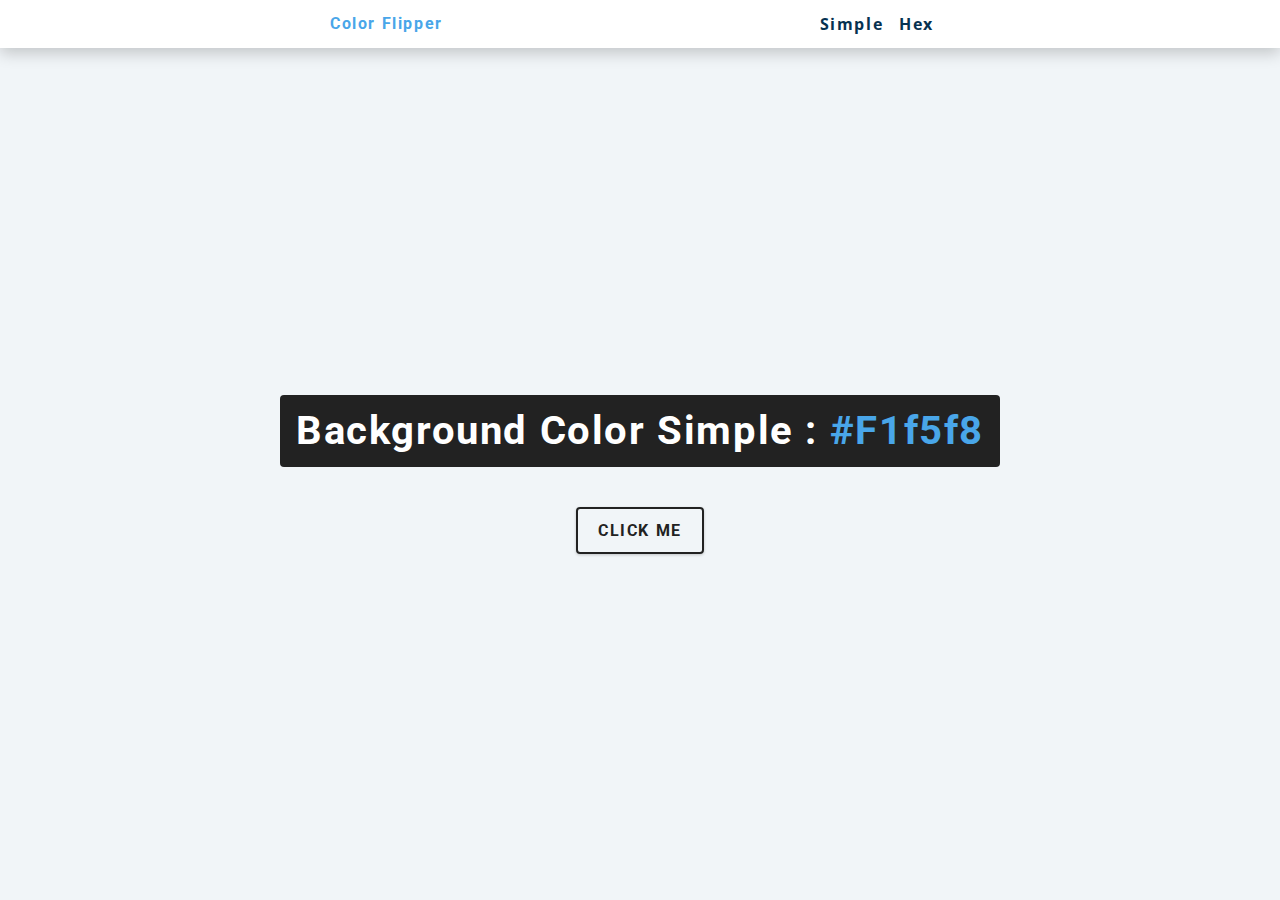
<file: color flipper/index.html>
<!DOCTYPE html>
<html lang="en">
  <head>
    <meta charset="UTF-8" />
    <meta name="viewport" content="width=device-width, initial-scale=1.0" />
    <title>Color Flipper || Simple</title>

    <!-- styles -->
    <link rel="stylesheet" href="styles.css" />
  </head>
  <body>
    <nav>
      <div class="nav-center">
        <h4>color flipper</h4>
        <ul class="nav-links">
          <li><a href="index.html">simple</a></li>
          <li><a href="hex.html">hex</a></li>
        </ul>
      </div>
    </nav>
    <main>
      <div class="container">
        <h2>background color simple : <span class="color">#f1f5f8</span></h2>
        <button class="btn btn-hero" id="btn" onclick="myfunction()">click me</button>
      </div>
    </main>
    <!-- javascript -->
    <script src="app.js"></script>
  </body>
  </body>
</html>
</file>
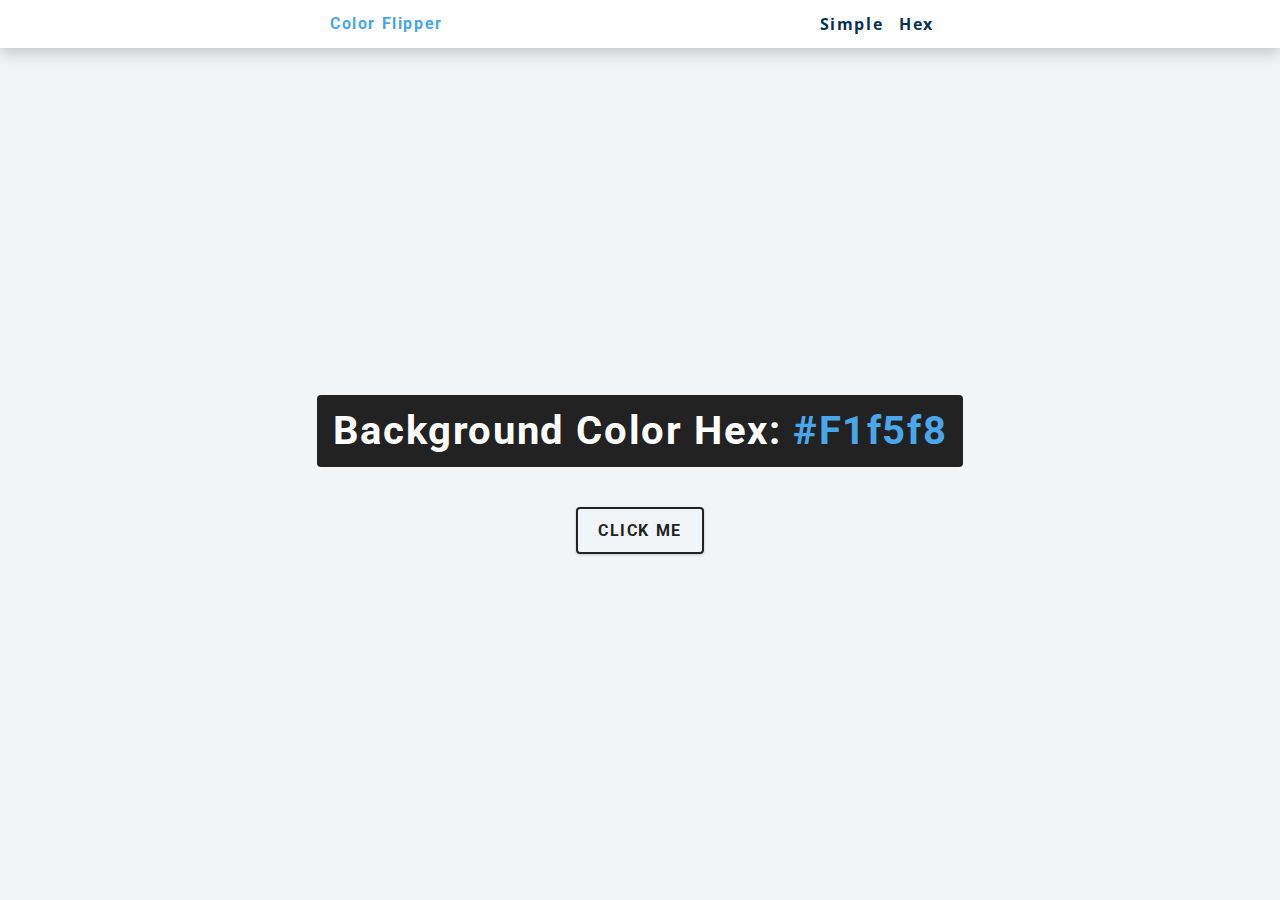
<file: color flipper/hex.html>
<!DOCTYPE html>
<html lang="en">
  <head>
    <meta charset="UTF-8" />
    <meta name="viewport" content="width=device-width, initial-scale=1.0" />
    <title>
      Color Flipper || Hex
    </title>

    <!-- styles -->
    <link rel="stylesheet" href="styles.css" />
  </head>

  <body>
    <nav>
      <div class="nav-center">
        <h4>color flipper</h4>
        <ul class="nav-links">
          <li><a href="index.html">simple</a></li>
          <li><a href="hex.html">hex</a></li>
        </ul>
      </div>
    </nav>
    <main>
      <div class="container">
        <h2>background color Hex: <span class="color">#f1f5f8</span></h2>
        <button class="btn btn-hero" id="btn">click me</button>
      </div>
    </main>
    <!-- javascript -->
    <script src="hex.js"></script>
  </body>
</html>
</file>
<file: color flipper/styles.css>
/*
=============== 
Fonts
===============
*/
@import url("https://fonts.googleapis.com/css?family=Open+Sans|Roboto:400,700&display=swap");

/*
=============== 
Variables
===============
*/

:root {
  /* dark shades of primary color*/
  --clr-primary-1: hsl(205, 86%, 17%);
  --clr-primary-2: hsl(205, 77%, 27%);
  --clr-primary-3: hsl(205, 72%, 37%);
  --clr-primary-4: hsl(205, 63%, 48%);
  /* primary/main color */
  --clr-primary-5: hsl(205, 78%, 60%);
  /* lighter shades of primary color */
  --clr-primary-6: hsl(205, 89%, 70%);
  --clr-primary-7: hsl(205, 90%, 76%);
  --clr-primary-8: hsl(205, 86%, 81%);
  --clr-primary-9: hsl(205, 90%, 88%);
  --clr-primary-10: hsl(205, 100%, 96%);
  /* darkest grey - used for headings */
  --clr-grey-1: hsl(209, 61%, 16%);
  --clr-grey-2: hsl(211, 39%, 23%);
  --clr-grey-3: hsl(209, 34%, 30%);
  --clr-grey-4: hsl(209, 28%, 39%);
  /* grey used for paragraphs */
  --clr-grey-5: hsl(210, 22%, 49%);
  --clr-grey-6: hsl(209, 23%, 60%);
  --clr-grey-7: hsl(211, 27%, 70%);
  --clr-grey-8: hsl(210, 31%, 80%);
  --clr-grey-9: hsl(212, 33%, 89%);
  --clr-grey-10: hsl(210, 36%, 96%);
  --clr-white: #fff;
  --clr-red-dark: hsl(360, 67%, 44%);
  --clr-red-light: hsl(360, 71%, 66%);
  --clr-green-dark: hsl(125, 67%, 44%);
  --clr-green-light: hsl(125, 71%, 66%);
  --clr-black: #222;
  --ff-primary: "Roboto", sans-serif;
  --ff-secondary: "Open Sans", sans-serif;
  --transition: all 0.3s linear;
  --spacing: 0.1rem;
  --radius: 0.25rem;
  --light-shadow: 0 5px 15px rgba(0, 0, 0, 0.1);
  --dark-shadow: 0 5px 15px rgba(0, 0, 0, 0.2);
  --max-width: 1170px;
  --fixed-width: 620px;
}
/*
=============== 
Global Styles
===============
*/

*,
::after,
::before {
  margin: 0;
  padding: 0;
  box-sizing: border-box;
}
body {
  font-family: var(--ff-secondary);
  background: var(--clr-grey-10);
  color: var(--clr-grey-1);
  line-height: 1.5;
  font-size: 0.875rem;
}
ul {
  list-style-type: none;
}
a {
  text-decoration: none;
}
h1,
h2,
h3,
h4 {
  letter-spacing: var(--spacing);
  text-transform: capitalize;
  line-height: 1.25;
  margin-bottom: 0.75rem;
  font-family: var(--ff-primary);
}
h1 {
  font-size: 3rem;
}
h2 {
  font-size: 2rem;
}
h3 {
  font-size: 1.25rem;
}
h4 {
  font-size: 0.875rem;
}
p {
  margin-bottom: 1.25rem;
  color: var(--clr-grey-5);
}
@media screen and (min-width: 800px) {
  h1 {
    font-size: 4rem;
  }
  h2 {
    font-size: 2.5rem;
  }
  h3 {
    font-size: 1.75rem;
  }
  h4 {
    font-size: 1rem;
  }
  body {
    font-size: 1rem;
  }
  h1,
  h2,
  h3,
  h4 {
    line-height: 1;
  }
}
/*  global classes */

/* section */
.section {
  padding: 5rem 0;
}

.section-center {
  width: 90vw;
  margin: 0 auto;
  max-width: 1170px;
}
@media screen and (min-width: 992px) {
  .section-center {
    width: 95vw;
  }
}
main {
  min-height: 100vh;
  display: grid;
  place-items: center;
}

/*
=============== 
Nav
===============
*/
nav {
  background: var(--clr-white);
  height: 3rem;
  display: grid;
  align-items: center;
  box-shadow: var(--dark-shadow);
}
.nav-center {
  width: 90vw;
  max-width: var(--fixed-width);
  margin: 0 auto;
  display: flex;
  align-items: center;
  justify-content: space-between;
}
.nav-center h4 {
  margin-bottom: 0;
  color: var(--clr-primary-5);
}
.nav-links {
  display: flex;
}
nav a {
  text-transform: capitalize;
  font-weight: 700;
  font-size: 1rem;
  color: var(--clr-primary-1);
  letter-spacing: var(--spacing);
  margin-right: 1rem;
}
nav a:hover {
  color: var(--clr-primary-5);
}
/*
=============== 
Container
===============
*/
main {
  min-height: calc(100vh - 3rem);
  display: grid;
  place-items: center;
}
.container {
  text-align: center;
}
.container h2 {
  background: var(--clr-black);
  color: var(--clr-white);
  padding: 1rem;
  border-radius: var(--radius);
  margin-bottom: 2.5rem;
}
.color {
  color: var(--clr-primary-5);
}
.btn-hero {
  font-family: var(--ff-primary);
  text-transform: uppercase;
  background: transparent;
  color: var(--clr-black);
  letter-spacing: var(--spacing);
  display: inline-block;
  font-weight: 700;
  transition: var(--transition);
  border: 2px solid var(--clr-black);
  cursor: pointer;
  box-shadow: 0 1px 3px rgba(0, 0, 0, 0.2);
  border-radius: var(--radius);
  font-size: 1rem;
  padding: 0.75rem 1.25rem;
}
.btn-hero:hover {
  color: var(--clr-white);
  background: var(--clr-black);
}
</file>
